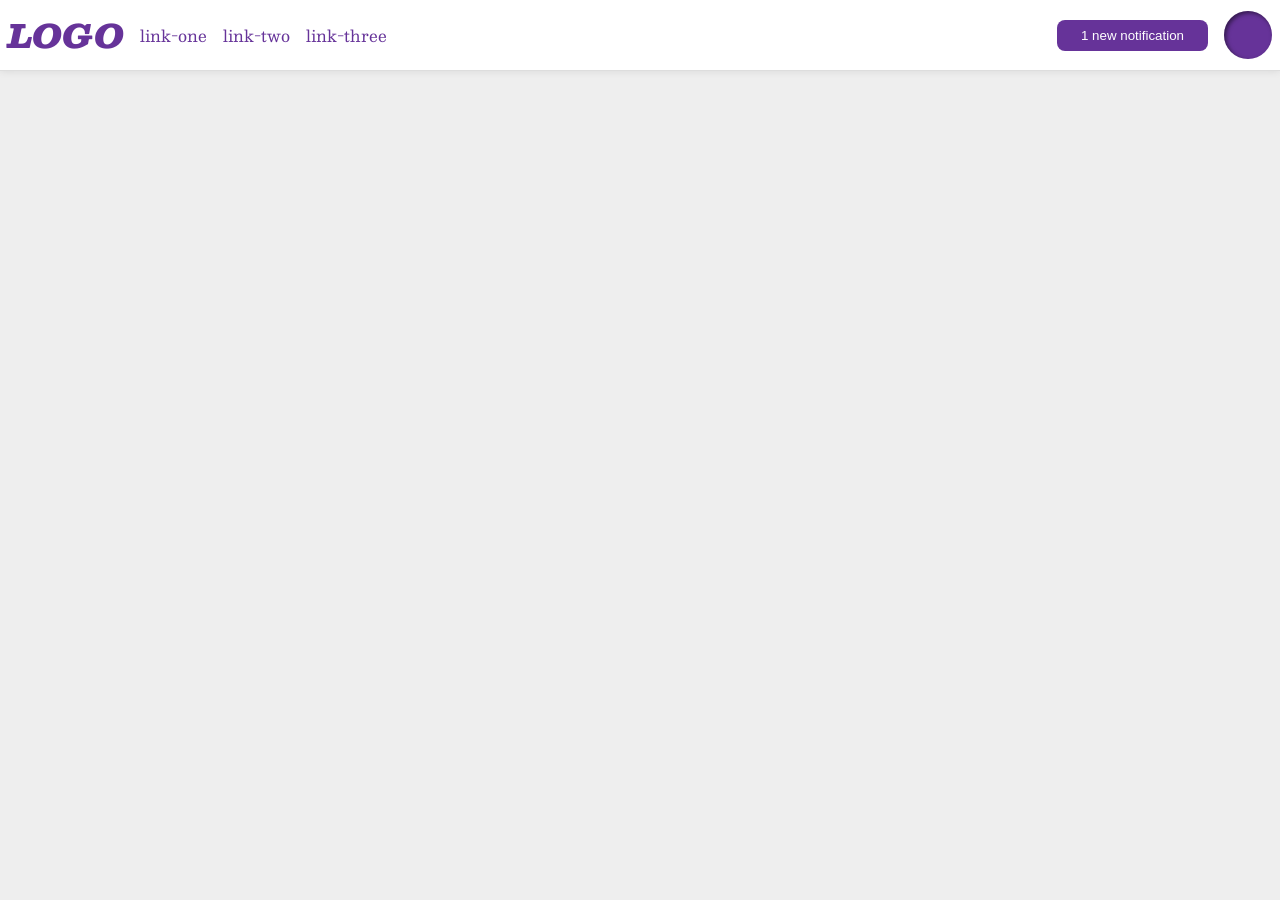
<file: flex/03-flex-header-2/index.html>
<!DOCTYPE html>
<html lang="en">
  <head>
    <meta charset="UTF-8">
    <meta http-equiv="X-UA-Compatible" content="IE=edge">
    <meta name="viewport" content="width=device-width, initial-scale=1.0">
    <title>Flex Header 2</title>
    <link rel="stylesheet" href="style.css">
  </head>
  <body>
    <div class="header">
      <div class="left">
        <div class="logo">
          LOGO
        </div>
        <ul class="links">
          <li><a href="https://google.com">link-one</a></li>
          <li><a href="https://google.com">link-two</a></li>
          <li><a href="https://google.com">link-three</a></li>
        </ul>
      </div>
      <div class="right">  
        <button class="notifications">
          1 new notification
        </button>
        <div class="profile-image"></div>
      </div>
    </div>
  </body>
</html>
</file>
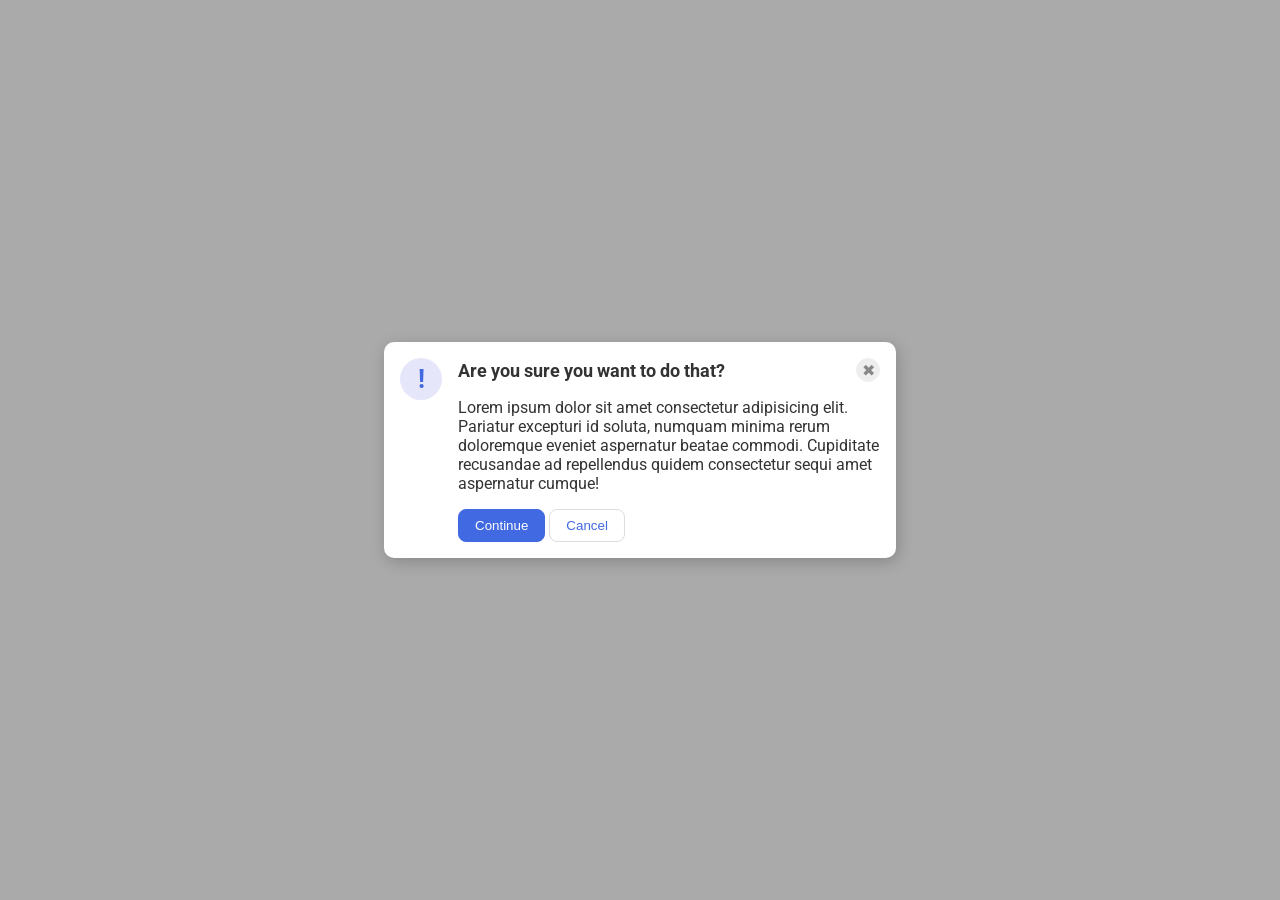
<file: flex/05-flex-modal/index.html>
<!DOCTYPE html>
<html lang="en">
  <head>
    <meta charset="UTF-8">
    <meta http-equiv="X-UA-Compatible" content="IE=edge">
    <meta name="viewport" content="width=device-width, initial-scale=1.0">
    <link rel="stylesheet" href="style.css">
    <title>Modal</title>
  </head>
  <body>
    <div class="modal">
      <div class="icon">!</div>
      <div class="top">
        <div class="header">Are you sure you want to do that?
          <button class="close-button">✖</button>
        </div>  
       
        <div class="text">Lorem ipsum dolor sit amet consectetur adipisicing elit. Pariatur excepturi id soluta, numquam minima rerum doloremque eveniet aspernatur beatae commodi. Cupiditate recusandae ad repellendus quidem consectetur sequi amet aspernatur cumque!</div>
       
        <button class="continue">Continue</button>
        <button class="cancel">Cancel</button>
      </div> 
    </div>
  </body>
</html>
</file>
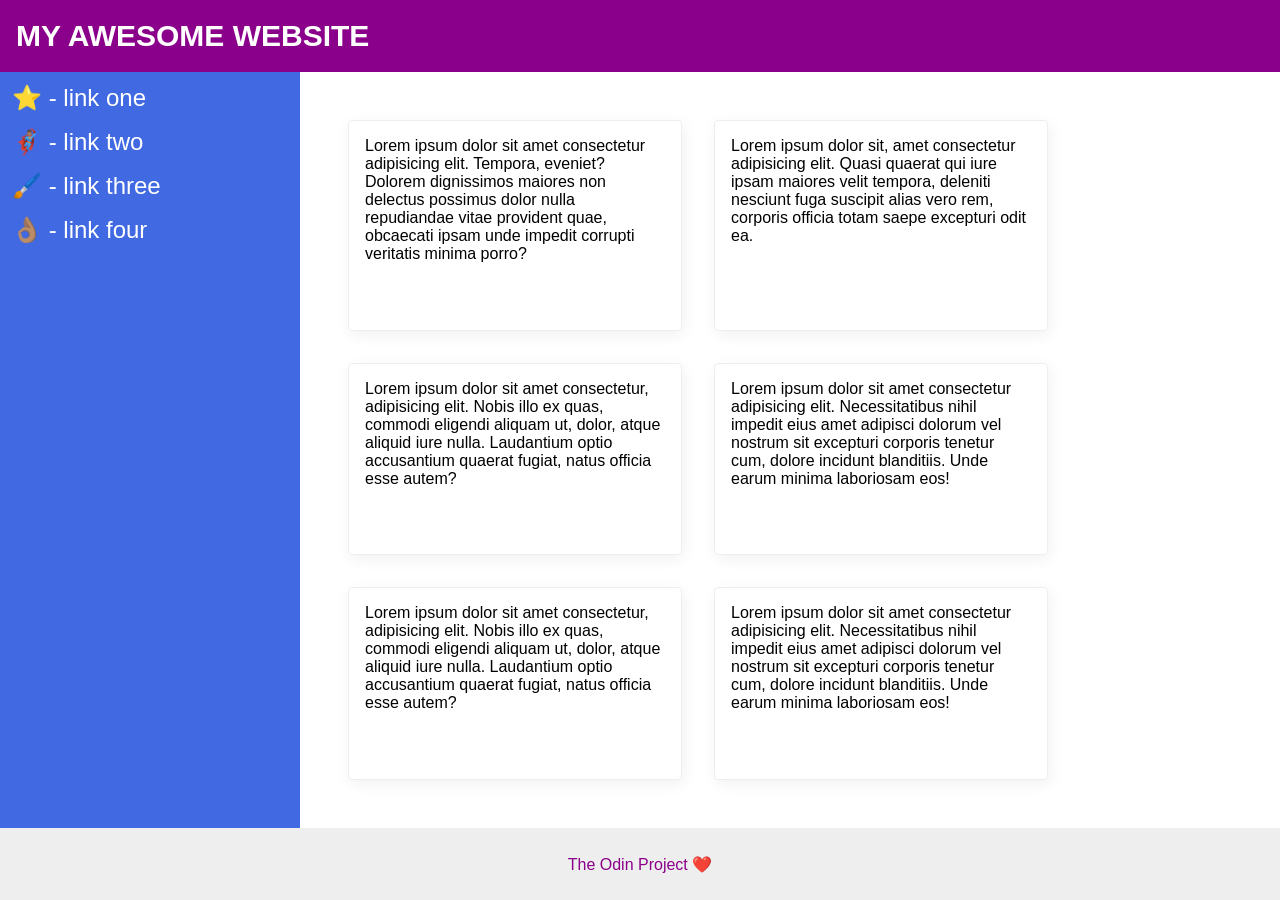
<file: flex/07-flex-layout-2/index.html>
<!DOCTYPE html>
<html lang="en">
  <head>
    <meta charset="UTF-8">
    <meta http-equiv="X-UA-Compatible" content="IE=edge">
    <meta name="viewport" content="width=device-width, initial-scale=1.0">
    <title>The Holy Grail</title>
    <link rel="stylesheet" href="style.css">
  </head>
  <body>
    <div class="header">
      MY AWESOME WEBSITE
    </div>
    
    <div class="middle">
      <div class="sidebar">
        <ul>
          <li><a href="#">⭐ - link one</a></li>
          <li><a href="#">🦸🏽‍♂️ - link two</a></li>
          <li><a href="#">🖌️ - link three</a></li>
          <li><a href="#">👌🏽 - link four</a></li>
        </ul>
      </div>

      <div class="cards">
        <div class="card">Lorem ipsum dolor sit amet consectetur adipisicing elit. Tempora, eveniet? Dolorem dignissimos maiores non delectus possimus dolor nulla repudiandae vitae provident quae, obcaecati ipsam unde impedit corrupti veritatis minima porro?</div>
        <div class="card">Lorem ipsum dolor sit, amet consectetur adipisicing elit. Quasi quaerat qui iure ipsam maiores velit tempora, deleniti nesciunt fuga suscipit alias vero rem, corporis officia totam saepe excepturi odit ea.</div>
        <div class="card">Lorem ipsum dolor sit amet consectetur, adipisicing elit. Nobis illo ex quas, commodi eligendi aliquam ut, dolor, atque aliquid iure nulla. Laudantium optio accusantium quaerat fugiat, natus officia esse autem?</div>
        <div class="card">Lorem ipsum dolor sit amet consectetur adipisicing elit. Necessitatibus nihil impedit eius amet adipisci dolorum vel nostrum sit excepturi corporis tenetur cum, dolore incidunt blanditiis. Unde earum minima laboriosam eos!</div>
        <div class="card">Lorem ipsum dolor sit amet consectetur, adipisicing elit. Nobis illo ex quas, commodi eligendi aliquam ut, dolor, atque aliquid iure nulla. Laudantium optio accusantium quaerat fugiat, natus officia esse autem?</div>
        <div class="card">Lorem ipsum dolor sit amet consectetur adipisicing elit. Necessitatibus nihil impedit eius amet adipisci dolorum vel nostrum sit excepturi corporis tenetur cum, dolore incidunt blanditiis. Unde earum minima laboriosam eos!</div>
      </div>
    </div>  
    <div class="footer">
      The Odin Project ❤️
    </div>
  </body>
</html>
</file>
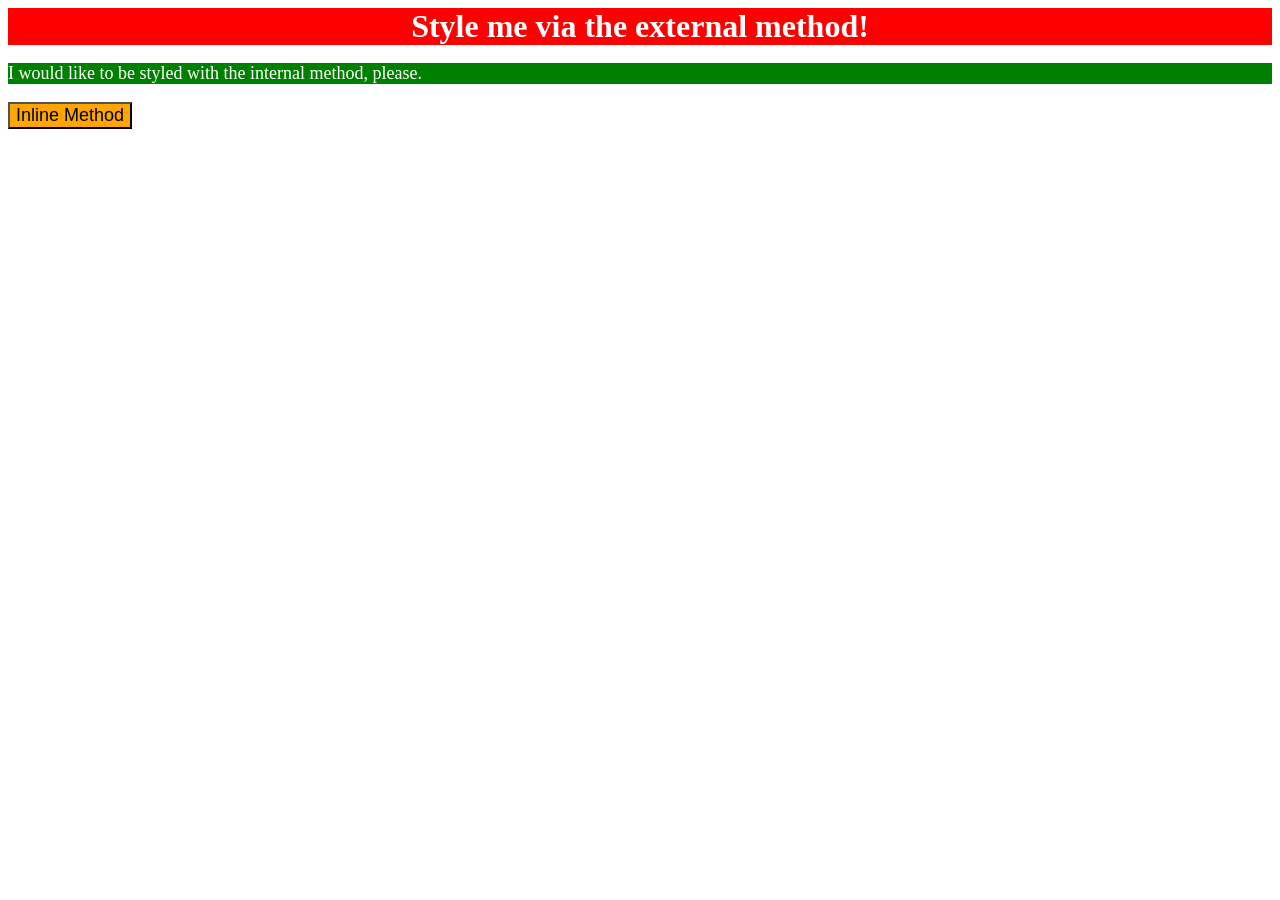
<file: foundations/01-css-methods/index.html>
<!DOCTYPE html>
<html lang="en">
  <head>
    <meta charset="UTF-8">
    <meta http-equiv="X-UA-Compatible" content="IE=edge">
    <meta name="viewport" content="width=device-width, initial-scale=1.0">
    <title>Methods for Adding CSS</title>
    <link rel="stylesheet" href="styles.css">
    <style>
      p{
        background-color: green;
        color: white;
        font-size: 18px;
      }
    </style>
  </head>
  <body>
    <div>Style me via the external method!</div>
    <p>I would like to be styled with the internal method, please.</p>
    <button style="background-color: orange; font-size: 18px;">Inline Method</button>
  </body>
</html>
</file>
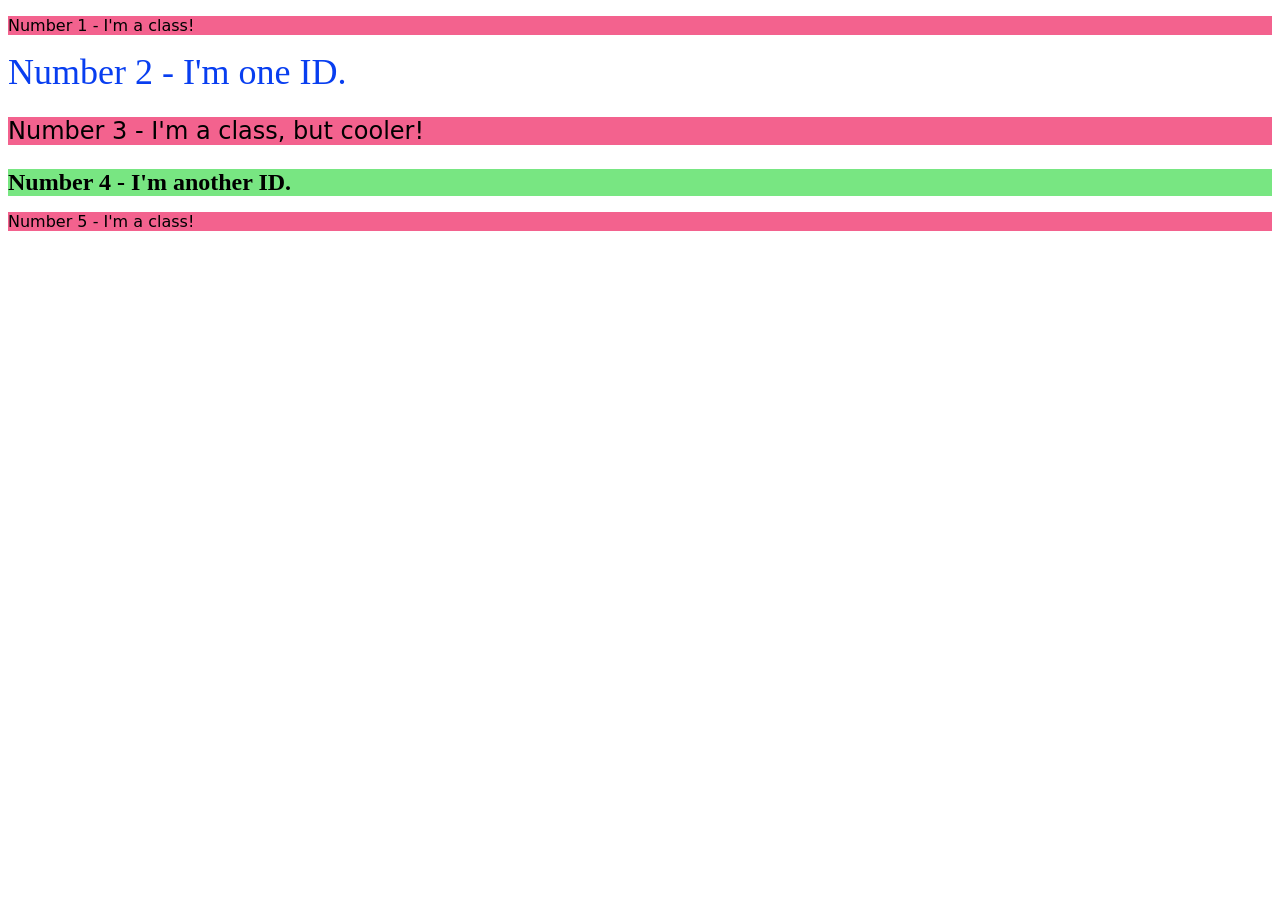
<file: foundations/02-class-id-selectors/index.html>
<!DOCTYPE html>
<html lang="en">
  <head>
    <meta charset="UTF-8">
    <meta http-equiv="X-UA-Compatible" content="IE=edge">
    <meta name="viewport" content="width=device-width, initial-scale=1.0">
    <title>Class and ID Selectors</title>
    <link rel="stylesheet" href="style.css">
  </head>
  <body>
    <p class="odd">Number 1 - I'm a class!</p>
    <div id="num2">Number 2 - I'm one ID.</div>
    <p class="odd size">Number 3 - I'm a class, but cooler!</p>
    <div class="size" id="num4">Number 4 - I'm another ID.</div>
    <p class="odd">Number 5 - I'm a class!</p>
  </body>
</html>
</file>
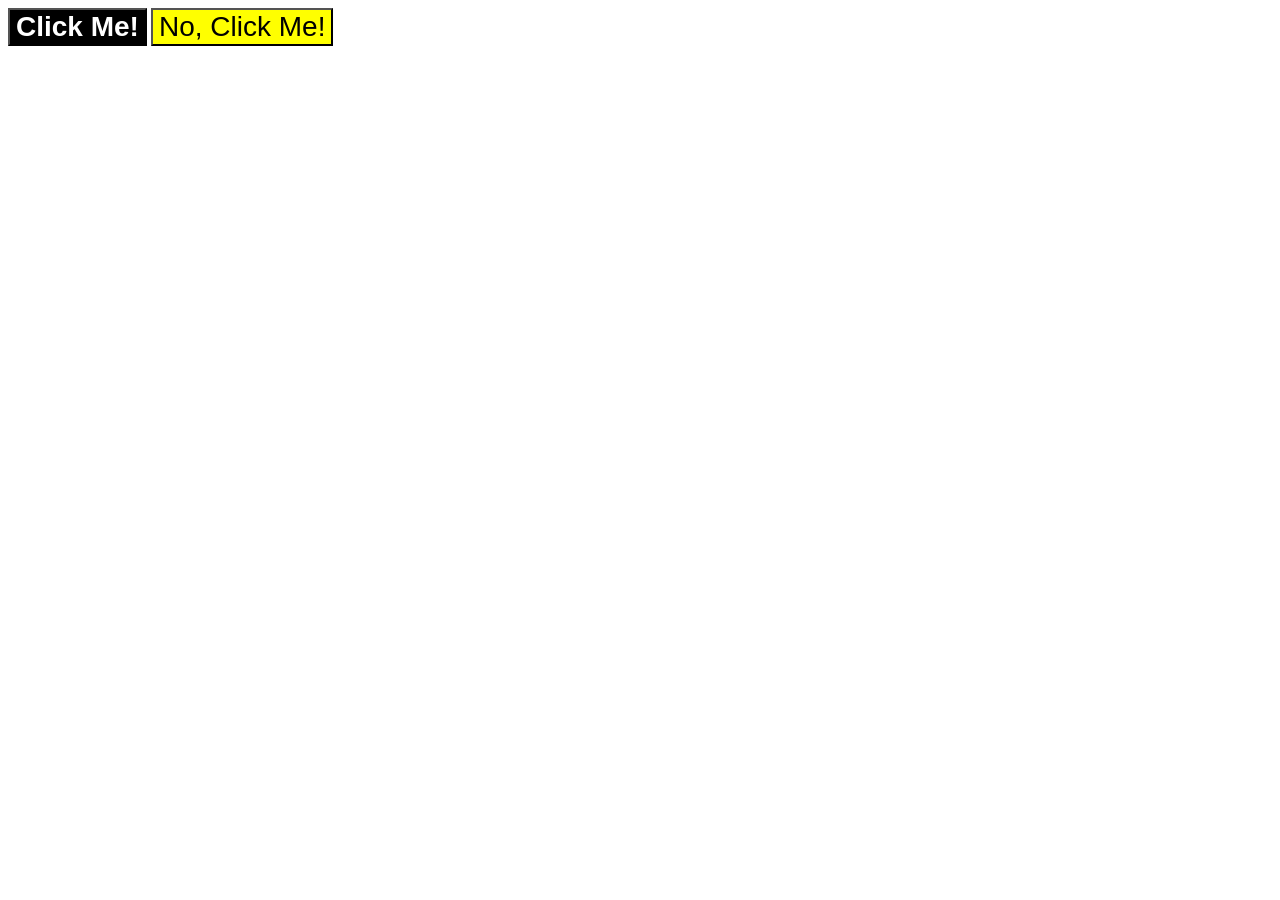
<file: foundations/03-grouping-selectors/index.html>
<!DOCTYPE html>
<html lang="en">
  <head>
    <meta charset="UTF-8">
    <meta http-equiv="X-UA-Compatible" content="IE=edge">
    <meta name="viewport" content="width=device-width, initial-scale=1.0">
    <title>Grouping Selectors</title>
    <link rel="stylesheet" href="style.css">
  </head>
  <body>
    <button class="first">Click Me!</button>
    <button class="second">No, Click Me!</button>
  </body>
</html>
</file>
<file: flex/03-flex-header-2/style.css>
/* this is some magical font-importing.  
you'll learn about it later. */
@import url('https://fonts.googleapis.com/css2?family=Besley:ital,wght@0,400;1,900&display=swap');

body {
  margin: 0;
  background: #eee;
  font-family: Besley, serif;
}

.header {
  background: white;
  border-bottom: 1px solid #ddd;
  box-shadow: 0 0 8px rgba(0,0,0,.1);
  display: flex;
  justify-content: space-between;
  padding: 8px;
}

.profile-image {
  background: rebeccapurple;
  box-shadow: inset 2px 2px 4px rgba(0,0,0,.5);
  border-radius: 50%;
  width: 48px;
  height: 48px;
}

.logo {
  color: rebeccapurple;
  font-size: 32px;
  font-weight: 900;
  font-style: italic;
  
}

button {
  border: none;
  border-radius: 8px;
  background: rebeccapurple;
  color: white;
  padding: 8px 24px;
}

a {
  /* this removes the line under our links */
  text-decoration: none;
  color: rebeccapurple;
}

ul {
  list-style-type: none;
  display: flex;
  justify-content: center;
  align-items: center;
  margin: 0;
  padding: 0;
  gap: 1rem;
}

.left , .right{
  display: flex;
  align-items: center;
  gap: 1rem;

}
</file>
<file: flex/05-flex-modal/style.css>
@import url('https://fonts.googleapis.com/css2?family=Roboto:wght@400;700&display=swap');

html, body {
  height: 100%;
}

body {
  font-family: Roboto, sans-serif;
  margin: 0;
  background: #aaa;
  color: #333;
  /* I'll give you this one for free lol */
  display: flex;
  align-items: center;
  justify-content: center;
}

.modal {
  background: white;
  width: 480px;
  border-radius: 10px;
  box-shadow: 2px 4px 16px rgba(0,0,0,.2);
  display: flex;
  gap: 1rem;
  padding: 1rem;
}

.text{
  margin-bottom: 16px;
}

.header{
  display: flex;
  justify-content: space-between;
  align-items: center;
  font-weight: bold;
  font-size: 18px;
  margin-bottom: 1rem;
}

.icon {
  color: royalblue;
  font-size: 26px;
  font-weight: 700;
  background: lavender;
  width: 42px;
  height: 42px;
  border-radius: 50%;
  display: flex;
  align-items: center;
  justify-content: center;
  flex-shrink: 0;
}

.close-button {
  background: #eee;
  border-radius: 50%;
  color: #888;
  font-weight: 400;
  font-size: 16px;
  height: 24px;
  width: 24px;
  display: flex;
  align-items: center;
  justify-content: center;
  border: 1px solid #eee;
  padding: 0;
}

button {
  cursor: pointer;
  padding: 8px 16px;
  border-radius: 8px;
}

button.continue {
  background: royalblue;
  border: 1px solid royalblue;
  color: white;
}

button.cancel {
  background: white;
  border: 1px solid #ddd;
  color: royalblue;
}
</file>
<file: flex/07-flex-layout-2/style.css>
body {
  font-family: -apple-system, BlinkMacSystemFont, 'Segoe UI', Roboto, Oxygen, Ubuntu, Cantarell, 'Open Sans', 'Helvetica Neue', sans-serif;
  margin: 0;
  min-height: 100vh;
  display: flex;
  flex-direction: column;
}

.header {
  height: 72px;
  background: darkmagenta;
  color: white;
  font-size: 30px;
  display: flex;
  align-items: center;
  font-weight: bold;
  padding-left: 1rem;
}

.footer {
  height: 72px;
  background: #eee;
  color: darkmagenta;
  display: flex;
  justify-content: center;
  align-items: center;
}

ul{
  list-style-type: none;
  padding: 12px;
  margin: 0;
}

li{
  margin-bottom: 16px;
}

a{
  text-decoration: none;
  color: white;
  font-size: 24px;
}

.sidebar {
  width: 300px;
  background: royalblue;
  box-sizing: border-box;
  flex-shrink: 0;
  
}

.card {
  border: 1px solid #eee;
  box-shadow: 2px 4px 16px rgba(0,0,0,.06);
  border-radius: 4px;
  padding: 16px;
  width: 300px;
}

.cards{
  display: flex;
  flex-wrap: wrap;
  gap: 32px;
  padding: 48px;

}

.middle{
  display: flex;
  flex: 1;
  
}
</file>
<file: foundations/01-css-methods/styles.css>
div{
    background-color: red;
    color: white;
    font-size: 32px;
    font-weight: bold;
    text-align: center;
}
</file>
<file: foundations/02-class-id-selectors/style.css>
.odd{
    background-color: rgb(243, 98, 142);
    font-family: Verdana, "DejaVu Sans", sans-serif;
}

#num2{
    color: rgb(8, 62, 240);
    font-size: 36px;
}

.size{
    font-size: 24px;
}

#num4{
    background-color: rgb(120, 230, 130);
    font-size: 24px;
    font-weight: bold;
}
</file>
<file: foundations/03-grouping-selectors/style.css>
.first,
.second{
    font-size: 28px;
    font-family: Helvetica,"Times New Roman", sans-serif;
}

.first{
    background-color: black;
    color: white;
    font-weight: bold;
}

.second{
    background-color: yellow;
}
</file>
